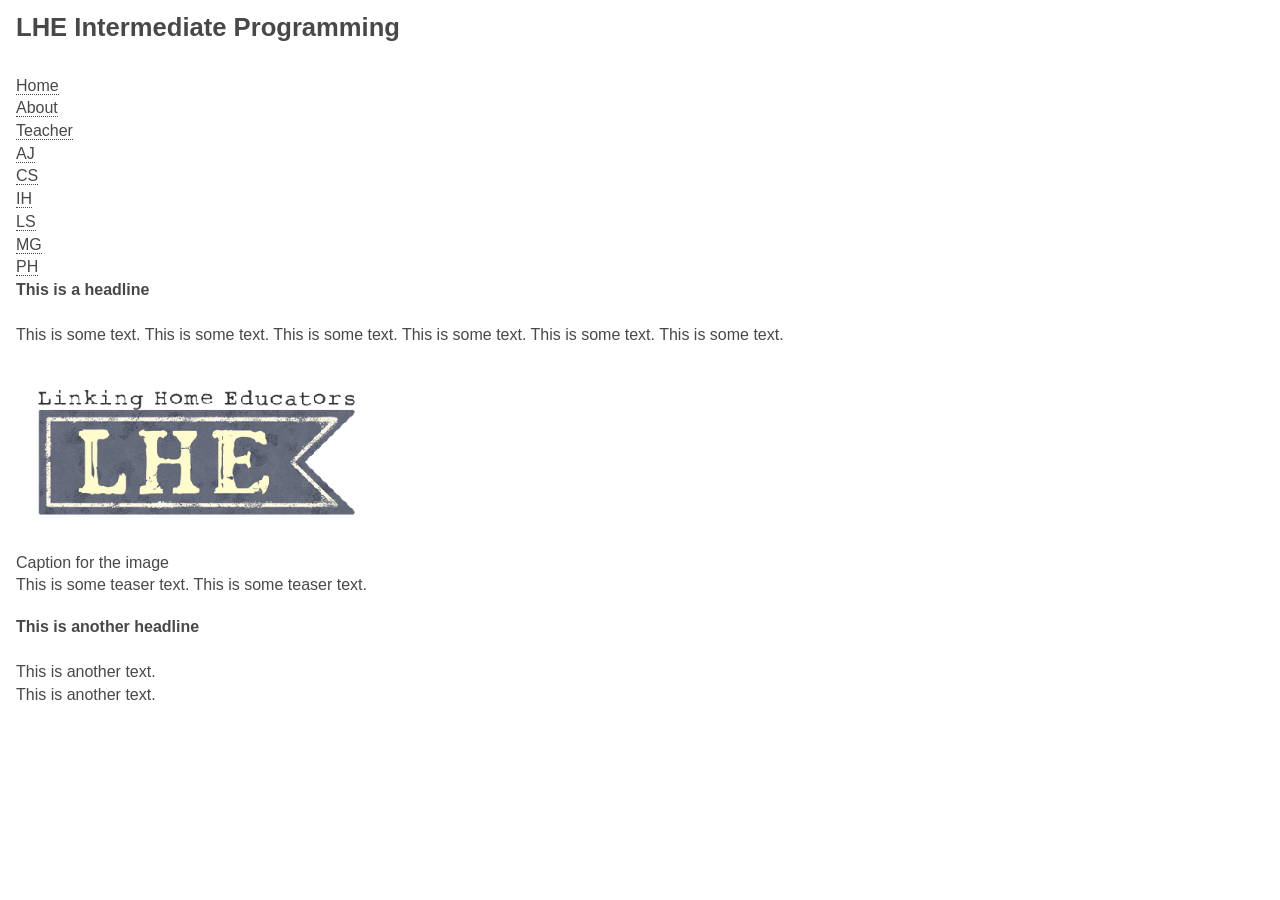
<file: index.html>
<!DOCTYPE html>
<html lang="en">
<head>
  <meta charset="utf-8">
  <title>LHEIP</title>

  <meta name="viewport" content="width=device-width, initial-scale=1">
  <meta name="description" content="HTML5 Example Page">
  <link rel="stylesheet" href="/assets/css/stylesheet.css?v=1">
</head>
<body>
  <header>
    <h1>LHE Intermediate Programming</h1>
  </header>

  <nav>
    <ul>
      <li><a href="">Home</a></li>
      <li><a href="">About</a></li>
      <li><a href="/students/teacher/teacher.html">Teacher</a></li>
      <li><a href="">AJ</a></li>
      <li><a href="">CS</a></li>
      <li><a href="">IH</a></li>
      <li><a href="">LS</a></li>
      <li><a href="">MG</a></li>
      <li><a href="">PH</a></li>
    </ul>
  </nav>

  <article>
    <h2>This is a headline</h2>
    <p>
      This is some text. This is some text.
      This is some text. This is some text.
      This is some text. This is some text.
    </p>
  </article>

  <aside>
    <a href="">
      <figure>
        <img src="/assets/images/lhelogo.png" width="360" height="80" alt="Description of the image" />
        <figcaption>Caption for the image</figcaption>
      </figure>
      <p>
        This is some teaser text. This is some teaser text.
      </p>
    </a>
  </aside>

  <section>
    <h2>This is another headline</h2>
    <div class="someclass">
      This is another text.
    </div>
    <div class="someclass">
      This is another text.
    </div>
  </section>

</body>
</html>
</file>
<file: assets/css/stylesheet.css>
/* --------------------------------------------------------
Microsite - HTML5 Example Page
-------------------------------------------------------- */

/*
Colors:
#484848 - almost black - text
#e34c26 - orange - active links, comments
#f5f5f5 - light grey - code box
#4b4f54 - dark grey - code box content
*/

/* CSS Reset ------------------------- */

/*! minireset.css v0.0.3 | MIT License | github.com/jgthms/minireset.css */html,body,p,ol,ul,li,dl,dt,dd,blockquote,figure,fieldset,legend,textarea,pre,iframe,hr,h1,h2,h3,h4,h5,h6{margin:0;padding:0}h1,h2,h3,h4,h5,h6{font-size:100%;font-weight:normal}ul{list-style:none}button,input,select,textarea{margin:0}html{box-sizing:border-box}*,*:before,*:after{box-sizing:inherit}img,embed,iframe,object,audio,video{height:auto;max-width:100%}iframe{border:0}table{border-collapse:collapse;border-spacing:0}td,th{padding:0;text-align:left}

/* General Styles ------------------------- */

body,
input, textarea, select, button {
  color: #484848;
  font: 100% 'verdana', sans-serif;
  line-height: 1.42em;
}

body {
  color: #484848;
  background-color: white;
  padding: 1em;
}

p {
  margin-bottom: 1.2em;
}

strong {
  font-weight: bold;
}

em, cite {
  font-style: italic;
}

a:link, a:visited {
  color: #484848;
  text-decoration: none;
  border-bottom: 1px dotted #484848;
}

a:focus, a:hover, a:active {
  color: #e34c26;
  border-bottom-color: #e34c26;
}

h1, h2, h3, h4, h5, h6 {
  display: block;
  margin: 0 0 1.4em;
  font-size: 1em;
  font-weight: bold;
  clear: both;
}

/* Layout ------------------------- */

body {
  min-width: 310px;
  max-width: 960px;
}

footer {
  margin-top: 3.5em;
}

/* Content styles ------------------------- */

h1 {
  font-size: 1.6em;
}

pre, code {
  /*font-family: "Menlo", "DejaVu Sans Mono", "Liberation Mono", "Consolas", "Ubuntu Mono", "Courier New", "andale mono", "lucida console", monospace;*/
  font-family: 'verdana', monospace;
  background-color: #f5f5f5;
  color: #4b4f54;
}

pre {
  padding: 1em;
  margin-bottom: 1em;
}

code {
  padding: 0.2em 0.4em;
}

button.copy {
  display: block;
  margin-left: auto;
  margin-right: 0;

  margin-bottom: -2px;
  padding: 3px 8px;
  font-size: 0.7em;
}

/* Content Typo & Layout ------------------------- */

footer p {
  font-size: .7em;
  line-height: 1.3em;
}
@media print {
  pre {
    padding: 0;
  }
}

noscript img {
  border: 0;
}
</file>
